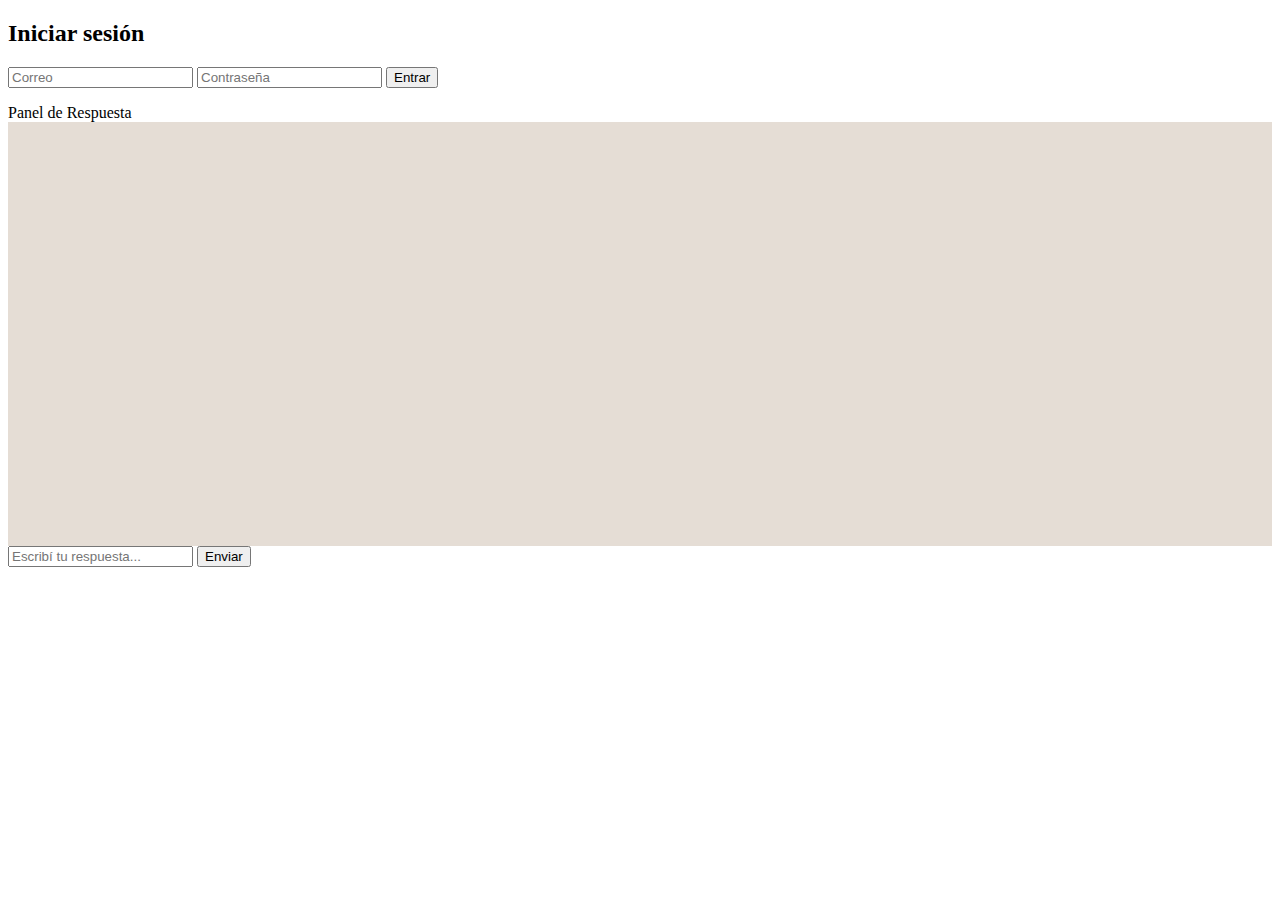
<file: admin.html>
<!DOCTYPE html>
<html lang="es">
<head>
  <meta charset="UTF-8" />
  <meta name="viewport" content="width=device-width, initial-scale=1.0" />
  <title>Panel de Respuesta</title>
  <link rel="stylesheet" href="./styles/admin.css" />
</head>
<body>
  <div id="login-container">
    <h2>Iniciar sesión</h2>
    <input type="email" id="email" placeholder="Correo" />
    <input type="password" id="password" placeholder="Contraseña" />
    <button id="login-btn">Entrar</button>
    <p id="login-error" class="error"></p>
  </div>

  <div id="chat-panel" class="hidden">
    <div id="chat-header">Panel de Respuesta</div>
    <div id="chat-box"></div>
    <div class="chat-input-row">
      <input type="text" id="chat-input" placeholder="Escribí tu respuesta..." />
      <button id="send-btn">Enviar</button>
    </div>
  </div>

  <script type="module" src="./scripts/admin.js"></script>
</body>
</html>
</file>
<file: styles/admin.css>
#chat-box {
  height: 400px;
  overflow-y: auto;
  padding: 12px;
  background: #e5ddd5;
}

.message {
  max-width: 70%;
  padding: 10px;
  margin: 8px 0;
  border-radius: 8px;
  font-size: 14px;
  position: relative;
}

.message.user {
  background: #fff;
  align-self: flex-start;
}

.message.admin {
  background: #dcf8c6;
  align-self: flex-end;
  margin-left: auto;
}
</file>
